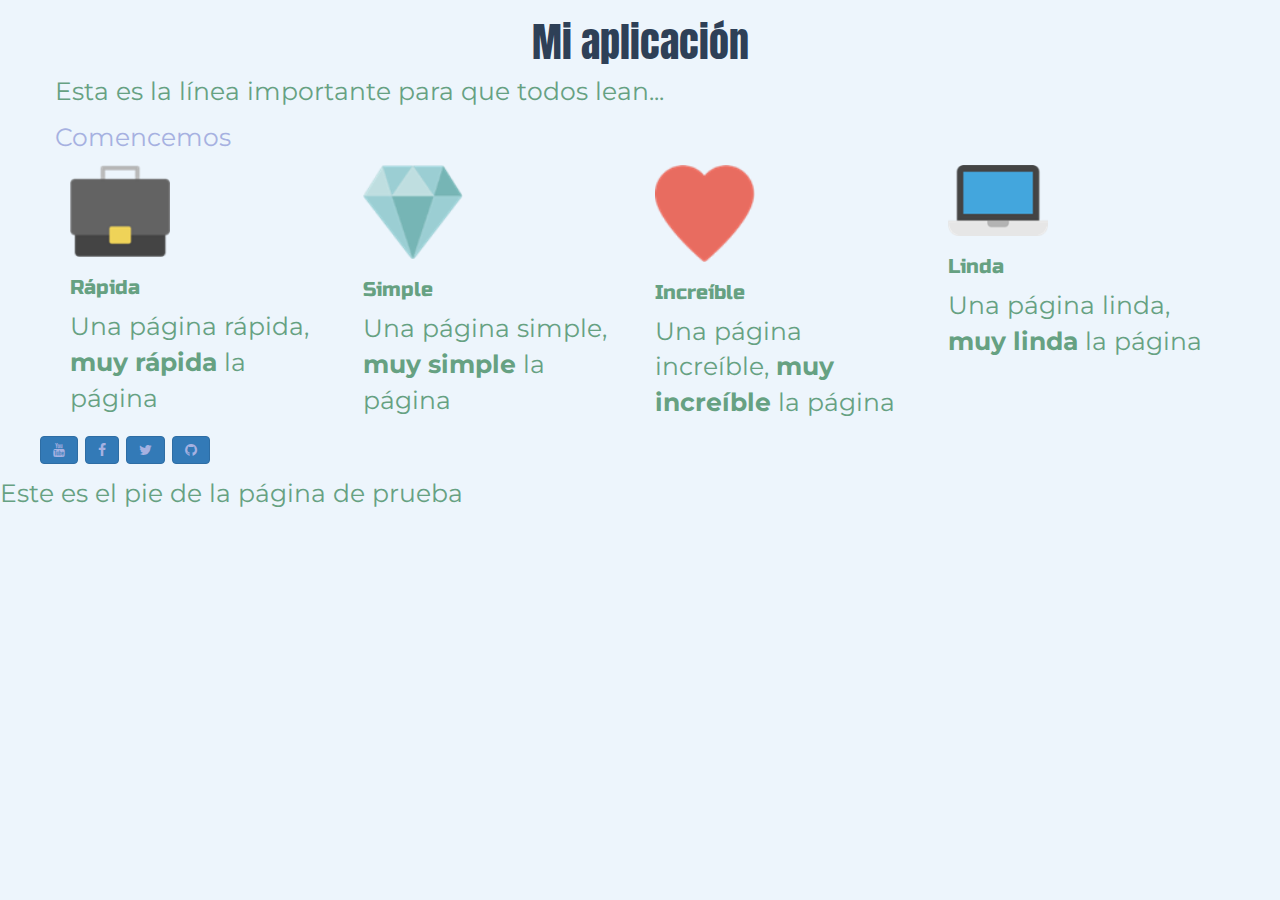
<file: index.html>
<html>

<head>
    <meta charset="utf-8">
    <link rel="preconnect" href="https://fonts.googleapis.com">
    <link rel="preconnect" href="https://fonts.gstatic.com" crossorigin>
    <link href="https://fonts.googleapis.com/css2?family=Anton&family=Montserrat:wght@300&family=Russo+One&display=swap"
        rel="stylesheet">
    <link rel="stylesheet" href="https://maxcdn.bootstrapcdn.com/font-awesome/4.4.0/css/font-awesome.min.css">
    <link rel="stylesheet" href="https://maxcdn.bootstrapcdn.com/bootstrap/3.2.0/css/bootstrap.min.css">
    <link href='styles.css' rel='stylesheet'>
    <title>Mi página de prueba</title>
</head>

<body>
    <div id="banner">
        <div class="container">
            <div id="banner" class="row">
                <h1>Mi aplicación</h1>
                <p>Esta es la línea importante para que todos lean...</p>
                <p>
                    <a href="#">Comencemos</a>
                </p>
            </div>
        </div>
    </div>

    <div class="container">
        <div class="row">
            <div class="col-xs-12 col-sm-6 col-md-3">
                <div class="tarjeta">
                    <img src="images/maletin.png" alt="un maletin" width="100">
                    <h2>Rápida</h2>
                    <p>Una página rápida, <strong>muy rápida</strong> la página</p>
                </div>
            </div>
            <div class="col-xs-12 col-sm-6 col-md-3">
                <div class="tarjeta">
                    <img src="images/diamante.png" alt="un diamante" width="100">
                    <h2>Simple</h2>
                    <p>Una página simple, <strong>muy simple</strong> la página</p>
                </div>
            </div>
            <div class="col-xs-12 col-sm-6 col-md-3">
                <div class="tarjeta">
                    <img src="images/corazon.png" alt="un corazon" width="100">
                    <h2>Increíble</h2>
                    <p>Una página increíble, <strong>muy increíble</strong> la página</p>
                </div>
            </div>
            <div class="col-xs-12 col-sm-6 col-md-3">
                <div class="tarjeta">
                    <img src="images/laptop.png" alt="una laptop" width="100">
                    <h2>Linda</h2>
                    <p>Una página linda, <strong>muy linda</strong> la página</p>
                </div>
            </div>
        </div>
    </div>


    <div id="footer">
        <div class="">
            <ul>
                <li class="btn btn-primary"><a href="#"><i class="fa fa-youtube"></i></a></li>
                <li class="btn btn-primary"><a href="#"><i class="fa fa-facebook"></i></a></li>
                <li class="btn btn-primary"><a href="#"><i class="fa fa-twitter"></i></a></li>
                <li class="btn btn-primary"><a href="#"><i class="fa fa-github"></i></a></li>
            </ul>
        </div>

        <p>Este es el pie de la página de prueba</p>
    </div>

</body>

</html>
</file>
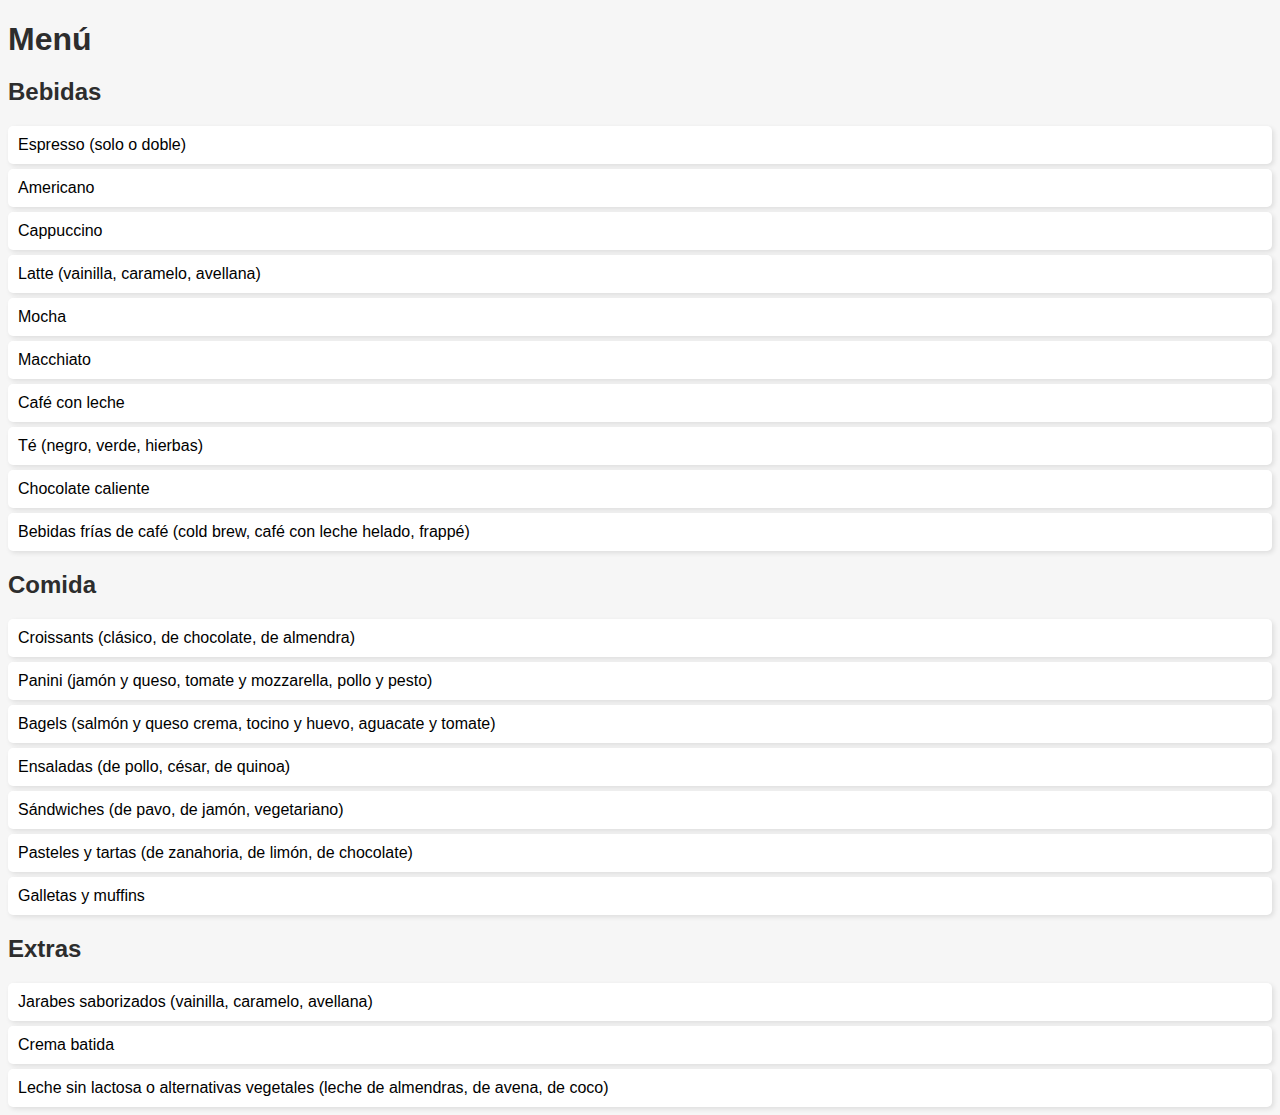
<file: index-menu.html>
<!DOCTYPE html>
<html>

<head>
    <title>Menú de la Cafetería de Especialidad</title>
    <link href='stylesheet-menu.css' rel='stylesheet'>
</head>

<body>
    <h1>Menú</h1>
    <h2>Bebidas</h2>
    <ul>
        <li>Espresso (solo o doble)</li>
        <li>Americano</li>
        <li>Cappuccino</li>
        <li>Latte (vainilla, caramelo, avellana)</li>
        <li>Mocha</li>
        <li>Macchiato</li>
        <li>Café con leche</li>
        <li>Té (negro, verde, hierbas)</li>
        <li>Chocolate caliente</li>
        <li>Bebidas frías de café (cold brew, café con leche helado, frappé)</li>
    </ul>
    <h2>Comida</h2>
    <ul>
        <li>Croissants (clásico, de chocolate, de almendra)</li>
        <li>Panini (jamón y queso, tomate y mozzarella, pollo y pesto)</li>
        <li>Bagels (salmón y queso crema, tocino y huevo, aguacate y tomate)</li>
        <li>Ensaladas (de pollo, césar, de quinoa)</li>
        <li>Sándwiches (de pavo, de jamón, vegetariano)</li>
        <li>Pasteles y tartas (de zanahoria, de limón, de chocolate)</li>
        <li>Galletas y muffins</li>
    </ul>
    <h2>Extras</h2>
    <ul>
        <li>Jarabes saborizados (vainilla, caramelo, avellana)</li>
        <li>Crema batida</li>
        <li>Leche sin lactosa o alternativas vegetales (leche de almendras, de avena, de coco)</li>
    </ul>
</body>

</html>
</file>
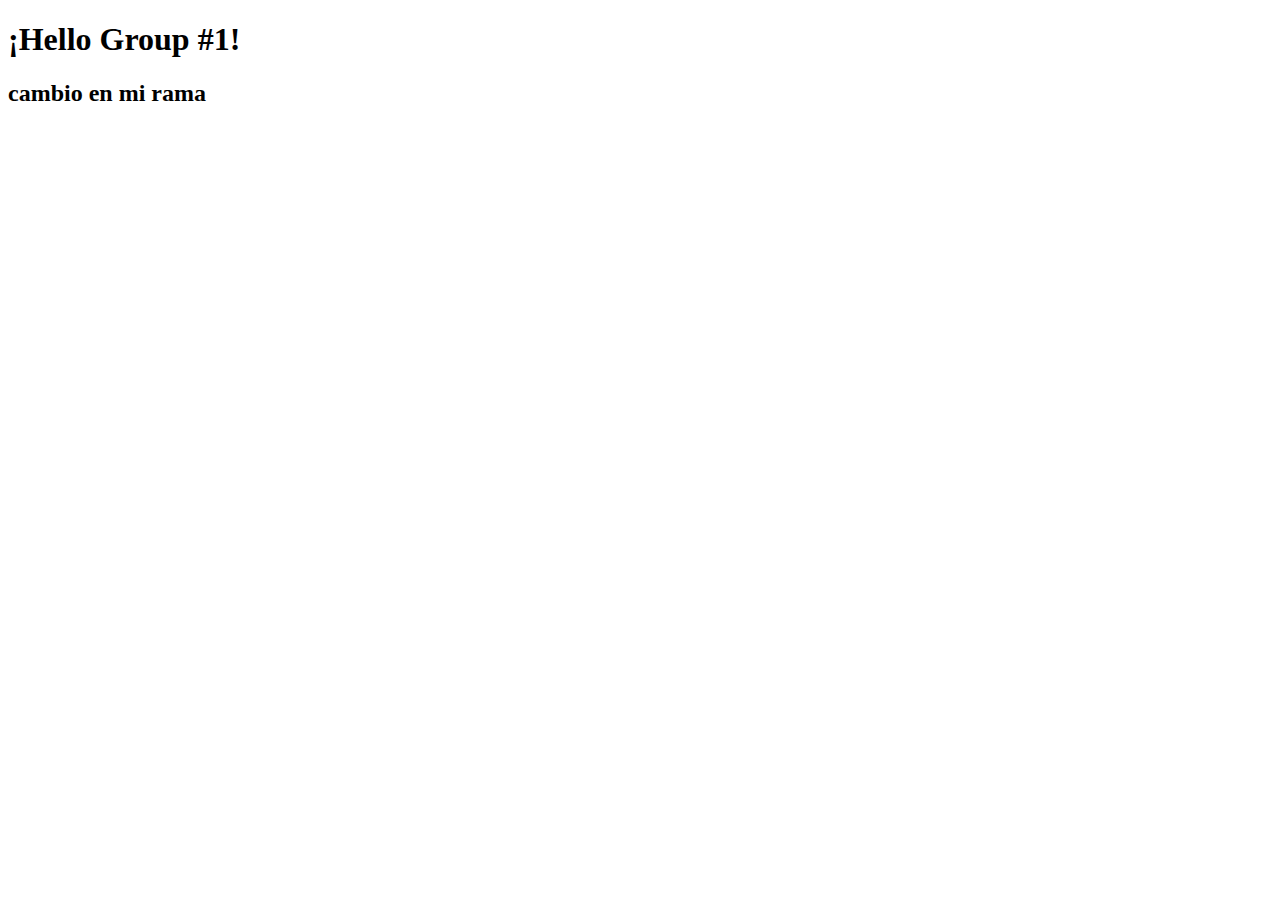
<file: indexdos.html>
<!DOCTYPE html>
<html lang="en">
<head>
    <meta charset="UTF-8">
    <meta http-equiv="X-UA-Compatible" content="IE=edge">
    <meta name="viewport" content="width=device-width, initial-scale=1.0">
    <title>Document</title>
</head>
<body>
    <h1>¡Hello Group #1!</h1>
    <h2>cambio en mi rama</h2>
</body>
</html>
</file>
<file: styles.css>
body {
    background: #EDF5FC;
    color: green;
    font-size: 25px;
    font-family: 'Montserrat', sans-serif;
    color: #66A182;
}

h1 {
    font-family: 'Anton', sans-serif;
    color: #2E4057;
    font-size: 40px;
    text-align: center;
}

h2 {
    font-family: 'Russo One', sans-serif;
    color: #66A182;
    font-size: 20px;
}

a {
    color: #A6B1E1;
    font-family: 'Montserrat', sans-serif;
}

a:hover {
    text-decoration: none;
    color: #A6B1E1;
}

footer a {
    color: lightgrey;
    font-size: 25px;
}

footer a:hover {
    color: white;
}

#banner {
    background-image: url("https://unsplash.it/1300/600?random");
}
</file>
<file: stylesheet-menu.css>
body {
    font-family: Arial, sans-serif;
    background-color: #f6f6f6;
}

h1,
h2 {
    color: #2d2d2d;
    margin-bottom: 20px;
}

ul {
    list-style: none;
    padding: 0;
    margin: 0;
}

li {
    margin-bottom: 5px;
    padding: 10px;
    background-color: #fff;
    border-radius: 5px;
    box-shadow: 2px 2px 5px rgba(0, 0, 0, 0.1);
}

li:hover {
    background-color: #e8e8e8;
    box-shadow: 2px 2px 5px rgba(0, 0, 0, 0.3);
}
</file>
